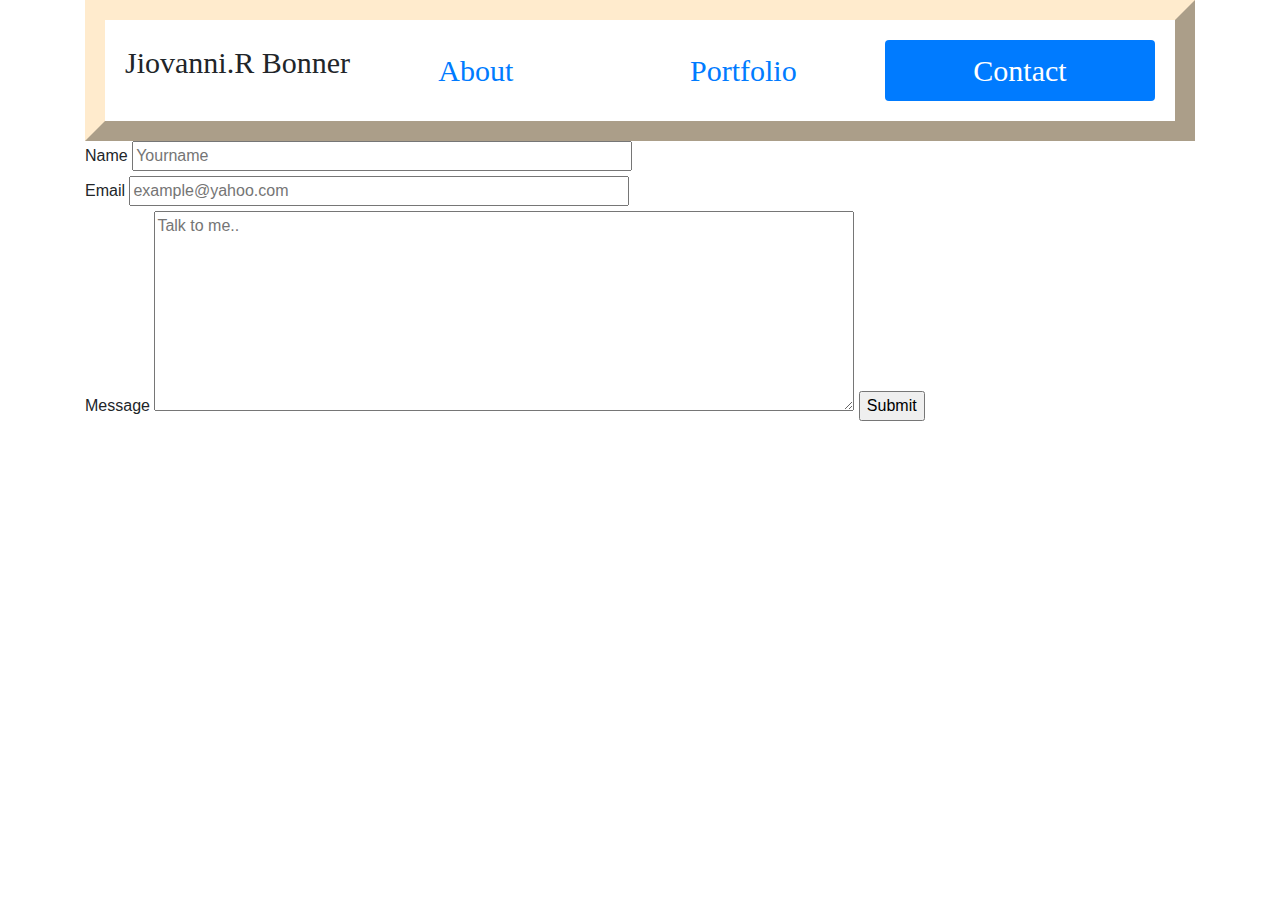
<file: contact.html>
<!DOCTYPE html>
<html lang="en-us">

<head>

    <meta charset="UTF-8">
    <title>Contact</title>

    <!-- Bootstrap CDN -->
    <link rel="stylesheet" href="https://maxcdn.bootstrapcdn.com/bootstrap/4.0.0/css/bootstrap.min.css">
    <link rel="stylesheet" type="text/css" href="assets/style.css">

</head>

<body>

    <div class="container">
        <div class="nav-tab">
            <ul class="nav nav-pills nav-fill">
                <li class="nav-item-1">
                    <a>Jiovanni.R Bonner</a>
                </li>
                <li class="nav-item">
                    <a class="nav-link" href="index.html">About</a>
                </li>
                <li class="nav-item">
                    <a class="nav-link" href="portfolio.html">Portfolio</a>
                </li>
                <li class="nav-item">
                    <a class="nav-link active" href="contact.html">Contact</a>
                </li>
            </ul>
        </div>
    </div>


    <div class="container">
        <div class="name">
            <label for="Name">Name</label>
            <input type="text" id="Name" name="Name" placeholder="Yourname" style="width: 500px">
        </div>
    </div>

    <div class="container">
        <div class="email">
            <label for="Email">Email</label>
            <input type="text" id="Email" name="Email" placeholder="example@yahoo.com" style="width: 500px">
        </div>
    </div>

    <div class="container">
        <div class="message">
            <label id="blue" for="subject">Message</label>
            <textarea id="subject" name="subject" placeholder="Talk to me.." style="width:700px;height:200px"></textarea>
            <input type="submit" value="Submit">
        </div>
    </div>

    <div class="container">
        <div class="row">
            <div class="col-lg col-md col-sm">
                <footer>

                </footer>
            </div>



</body>

</html>
</file>
<file: assets/style.css>
body {
    background: url("https://i.pinimg.com/originals/d4/01/b2/d401b2877c5fae35b50f1f8181dad9a3.jpg");
   
}


h1 {
    padding: 20px;
    margin: 20px;
    font-family: fantasy;
    font-size: 50px;
    border: 5px outset blanchedalmond;


}

.nav-item-1 {
    font-family: fantasy;
    font-size: 30px;
    
}

.nav-item {
    font-family: fantasy;
    font-size: 30px;
}

.nav-tab {
    border: 20px outset blanchedalmond;
    padding: 20px;
    font-size: 20px;
}

.media{

    padding: 30px;
    
}

.mt-0 {
    font-family: fantasy;
    font-size: 30px;
}

p {

    margin: 20px;
    padding: 30px;
    border: 5px outset blanchedalmond;
}

.row {
    padding: 20px;
}

@media (min-width: 980px) {
    p {
        font-size: 1.25rem;
    }

}

@media (min-width: 7680px) {
    p {font-size: 1.5rem;
    line-height: 1.5;
    }

    @media (min-width: 640px) {
        p {font-size: 1.5rem;
        line-height: 1.5;
        }
</file>
